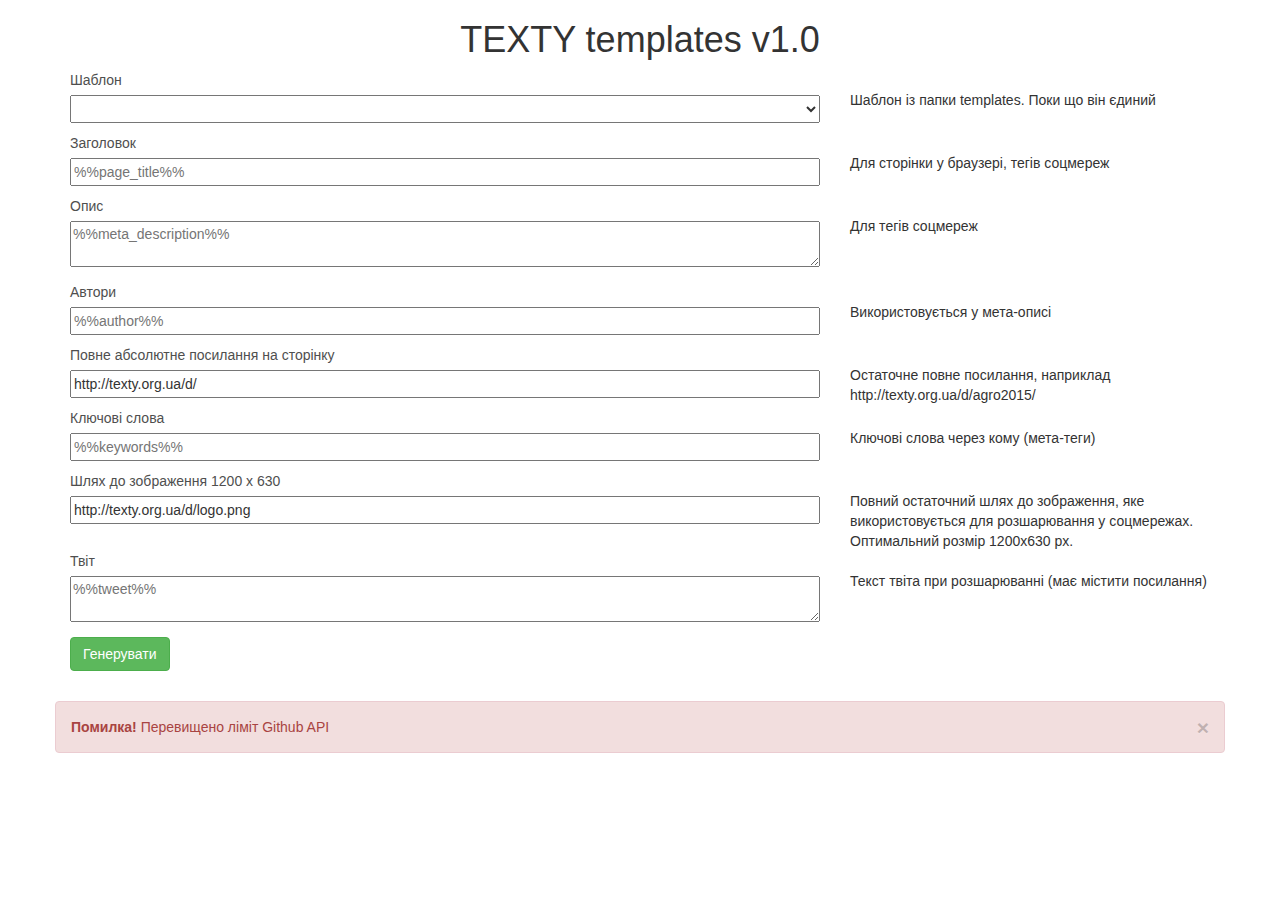
<file: index.html>
<!DOCTYPE html>
<html>
<head>
    <meta charset="utf-8">

    <title>TEXTY templates v1.0</title>
    <!-- Bootstrap Core CSS -->
    <link href="css/bootstrap.min.css" rel="stylesheet">
    <link href="css/style.css" rel="stylesheet">
</head>
<body>
<div class="container">
    <div class="row text-center"><h1>TEXTY templates v1.0</h1></div>

    <div class="row">
        <div class="col-xs-8"><p><label for="template-select">Шаблон</label><select id="template-select"> </select></p></div>
        <div class="col-xs-4 descr"><br/>Шаблон із папки templates. Поки що він єдиний</div>
    </div>

    <div class="row">
        <div class="col-xs-8"><p><label>Заголовок</label><input placeholder="%%page_title%%" variable-name="%%page_title%%"/></p></div>
        <div class="col-xs-4 descr"><br/>Для сторінки у браузері, тегів соцмереж </div>
    </div>

    <div class="row">
        <div class="col-xs-8"><p><label>Опис</label><textarea placeholder="%%meta_description%%" variable-name="%%meta_description%%"></textarea></p></div>
        <div class="col-xs-4 descr"><br/>Для тегів соцмереж</div>
    </div>

    <div class="row">
        <div class="col-xs-8"><p><label>Автори</label><input placeholder="%%author%%" variable-name="%%author%%"/></p></div>
        <div class="col-xs-4 descr"><br/>Використовується у мета-описі</div>
    </div>

    <div class="row">
        <div class="col-xs-8"><p><label>Повне абсолютне посилання на сторінку</label><input placeholder="%%absolute_page_url%%" default="http://texty.org.ua/d/" variable-name="%%absolute_page_url%%"/></p></div>
        <div class="col-xs-4 descr"><br/>Остаточне повне посилання, наприклад http://texty.org.ua/d/agro2015/</div>
    </div>

    <div class="row">
        <div class="col-xs-8"><p><label>Ключові слова</label><input placeholder="%%keywords%%" variable-name="%%keywords%%"/></p></div>
        <div class="col-xs-4 descr"><br/>Ключові слова через кому (мета-теги)</div>
    </div>

    <div class="row">
        <div class="col-xs-8"><p><label>Шлях до зображення 1200 х 630</label><input placeholder="%%image_path%%" variable-name="%%image_path%%" default="http://texty.org.ua/d/logo.png"/></p></div>
        <div class="col-xs-4 descr"><br/>Повний остаточний шлях до зображення, яке використовується для розшарювання у соцмережах. Оптимальний розмір 1200x630 px.</div>
    </div>

    <div class="row">
        <div class="col-xs-8"><p><label>Твіт</label><textarea placeholder="%%tweet%%" variable-name="%%tweet%%"></textarea></p></div>
        <div class="col-xs-4 descr"><br/>Текст твіта при розшарюванні (має містити посилання)</div>
    </div>

    <!--
    <div class="row">
        <div class="col-xs-8"><p><label>Текст fb</label><textarea placeholder="%%facebook%%" variable-name="%%facebook%%"></textarea></p></div>
        <div class="col-xs-4 descr"><br/>Текст посту у ФБ. Просто посилання</div>
    </div>
    -->

    <div class="row">
        <div class="col-xs-6"><p><button type="button" class="btn btn-success" id="btn-generate"> Генерувати </button></p></div>
        <div class="col-xs-6"><p id="info"></p></div>
    </div>

    <br/>
    <div class="row" id="error-box"></div>

</div>

<script src="libs/jquery-2.1.4.min.js"></script>
<script>
    var defaults = $("[variable-name]").filter(function(i,e){return $(e).attr("default")});

    defaults.each(function(i, e) {e.value = $(e).attr("default")});

</script>

<script src="libs/bootstrap.min.js"></script>
<script src="libs/FileSaver.min.js"></script>
<script src="libs/base64.js"></script>
<script src="libs/jszip.min.js"></script>
<script src="libs/async.min.js"></script>
<script src="js/github.js"></script>
<script src="js/engine.js"></script>
<script src="js/main.js"></script>
</body>
</html>
</file>
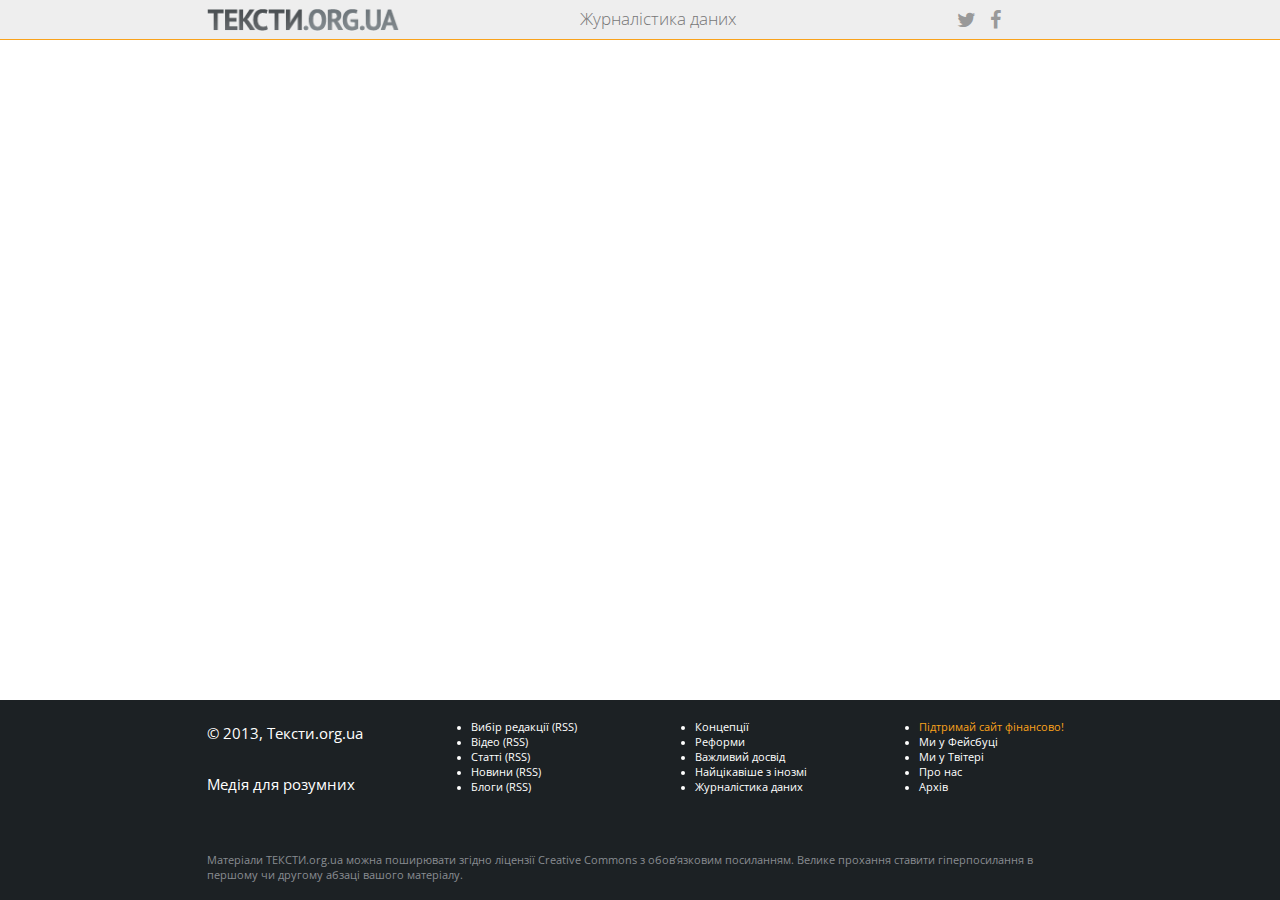
<file: basic-header-footer/index.html>
<!DOCTYPE html>
<html lang="ua">

<head>
    <meta charset="utf-8">
    <meta http-equiv="X-UA-Compatible" content="IE=edge">
    <meta name="viewport" content="width=device-width, initial-scale=1">
    <meta name="description" content="">
    <meta name="author" content="">

    <title>Your custom name</title>

    <!-- Bootstrap Core CSS -->
    <link href="css/bootstrap.min.css" rel="stylesheet">

    <!-- Base CSS for header and footer-->
    <link href="css/template-style.css" rel="stylesheet">

    <!-- Custom Fonts -->
    <link href="font-awesome/css/font-awesome.min.css" rel="stylesheet" type="text/css">
    <link href='http://fonts.googleapis.com/css?family=Open+Sans:400,300,800&subset=cyrillic,latin' rel='stylesheet' type='text/css'>
    <link href='http://fonts.googleapis.com/css?family=PT+Sans&subset=latin,cyrillic' rel='stylesheet' type='text/css'>

</head>
<body>

<!-- Fixed navbar -->
<nav class="navbar navbar-fixed-top">
  <div class="row wraper">
         <div class="col-lg-5 col-md-5 col-sm-5 col-xs-5">
            <div class="logo">
                    <a href="http://texty.org.ua/">
                        <img title="ТЕКСТИ.ORG.UA" alt="ТЕКСТИ.ORG.UA" class = "img-responsive" src="img/logo.png" height="25" width="203">
                    </a>
             </div>
         </div>
         <div class="col-lg-5 col-md-4 col-sm-4 col-xs-3">
             <div class="dj_header"><a href="/pg/blog/infoviz">Журналістика даних</a></div>
         </div>
         <div class="col-lg-2 col-md-3 col-sm-3 col-xs-4">
             <div class="social-icons">
                <a href="https://twitter.com/home?status="
                           target="_blank"><i class="fa fa-twitter fa-fw fa-2x"></i></a>
                <a href="https://www.facebook.com/sharer/sharer.php?u="
                           target="_blank"><i class="fa fa-facebook fa-fw fa-2x"></i></a>
             </div>
         </div>

    </div>

</nav>

<!-- Your content here -->
<div class="container">
 
</div>
<!-- End of your content -->

<!-- Footer-->
<footer id="footer" class="container-fluid">
  <div id="footer-wraper" class="row wraper">
    <div class="col-lg-3 col-md-3 col-sm-3 col-xs-3">
            <div class="copyright">
                <p class="p1">&copy; 2013, Тексти.org.ua</p>
                <p class="p2">Медія для розумних</p>
            </div>
     </div>
     <div class="col-lg-3 col-md-3 col-sm-3 col-xs-3">
            <ul class="links">
                    <li><a href="http://texty.org.ua/mod/article/index.php?ed=1">Вибір редакції</a>
                        <a href="http://texty.org.ua/mod/article/?view=rss&amp;ed=1">(RSS)</a>
                    </li>
                    <li><a href="http://texty.org.ua/mod/video/">Відео</a>
                        <a href="http://texty.org.ua/mod/video/?view=rss">(RSS)</a>
                    </li>
                    <li><a href="http://texty.org.ua/mod/article/">Статті</a>
                        <a href="http://texty.org.ua/mod/article/?view=rss">(RSS)</a>
                    </li>
                    <li><a href="http://texty.org.ua/mod/news/">Новини</a>
                        <a href="http://texty.org.ua/mod/news/?view=rss">(RSS)</a>
                    </li>
                    <li><a href="http://texty.org.ua/mod/blog/everyone.php">Блоги</a>
                        <a href="http://texty.org.ua/mod/blog/blog_list.php?view=rss">(RSS)</a>
                    </li>
                </ul>
     </div>
     <div class="col-lg-3 col-md-3 col-sm-3 col-xs-3">
            <ul class="links">
                    <li>
                        <a href="http://texty.org.ua/mod/archive/tag.php?tag=%D0%BA%D0%BE%D0%BD%D1%86%D0%B5%D0%BF%D1%86%D1%96%D1%8F">Концепції</a>
                    </li>
                    <li>
                        <a href="http://texty.org.ua/mod/archive/tag.php?tag=%D1%80%D0%B5%D1%84%D0%BE%D1%80%D0%BC%D0%B8">Реформи</a>
                    </li>
                    <li><a href="http://texty.org.ua/mod/archive/tag.php?tag=%D0%B4%D0%BE%D1%81%D0%B2%D1%96%D0%B4">Важливий досвід</a></li>
                    <li><a href="http://texty.org.ua/mod/archive/tag.php?tag=%D1%96%D0%BD%D0%BE%D0%B7%D0%BC%D1%96">Найцікавіше з інозмі</a></li>
                    <li><a href="http://texty.org.ua/pg/blog/infoviz">Журналістика даних</a></li>
            </ul>
     </div>
       <div class="col-lg-3 col-md-3 col-sm-3 col-xs-3">
            <ul class="links">
                    <li><a href="http://texty.org.ua/mod/pages/donate.php" class="support-site">Підтримай сайт фінансово!</a></li>
                    <li><a href="http://facebook.com/texty.org.ua">Ми у Фейсбуці</a></li>
                    <li><a href="http://twitter.com/textyorgua">Ми у Твітері</a></li>
                    <li><a href="http://texty.org.ua/pg/pages/view/22">Про нас</a></li>
                    <li><a href="http://texty.org.ua/mod/archive/">Архів</a></li>
            </ul>
     </div>
      <div class="col-lg-12 col-md-12 col-sm-12 col-xs-12">
        <div class="copying-info">
            Матеріали ТЕКСТИ.org.ua можна поширювати згідно ліцензії Creative Commons з обов’язковим посиланням.
            Велике прохання ставити гіперпосилання в першому чи другому абзаці вашого матеріалу.
        </div>
     </div>


  </div>
</footer>

<!--todo CDNs here -->
<!--<script src='http://cdnjs.cloudflare.com/ajax/libs/jquery/2.1.3/jquery.min.js'></script>-->

<script src="js/jquery-2.1.4.min.js"></script>
<!-- Bootstrap Core JavaScript -->

<script src="js/bootstrap.min.js"></script>
<script src="js/d3.min.js"></script>

<!-- Custom d3 charts scripts -->
<script>

</script>


</body>

</html>
</file>
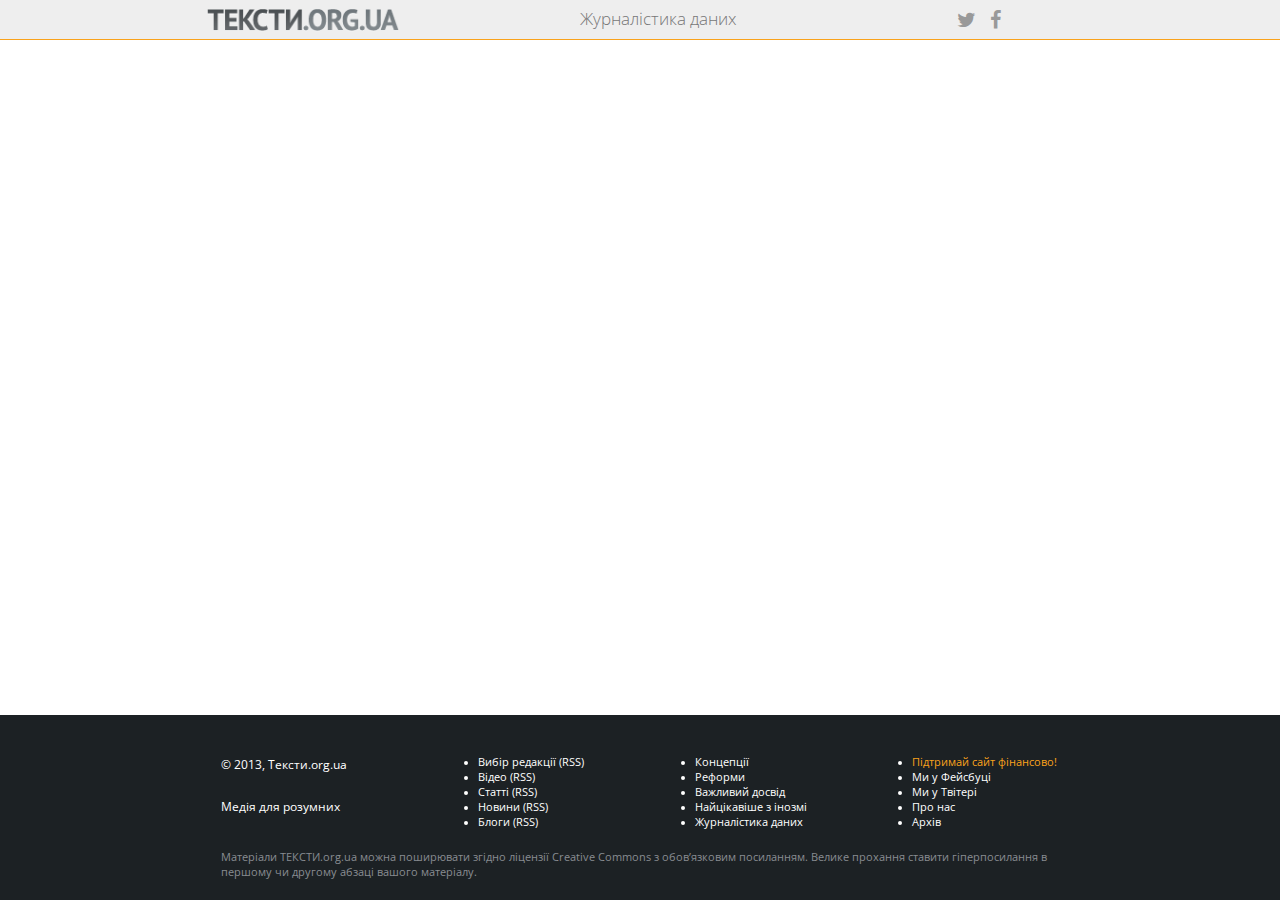
<file: templates/basic-header-footer/index.html>
<!DOCTYPE html>
<html lang="ua">

<head>
    <meta charset="utf-8">
    <meta http-equiv="X-UA-Compatible" content="IE=edge">
    <meta name="viewport" content="width=device-width, initial-scale=1">
    <meta name="description" content="%%meta_description%%">
    <meta name="author" content="%%author%%">

    <title>%%page_title%%</title>

    <!-- Bootstrap Core CSS -->
    <link href="css/bootstrap.min.css" rel="stylesheet">

    <!-- Base CSS for header and footer-->
    <link href="css/template-style.css" rel="stylesheet">

    <!-- Custom Fonts -->
    <link href="font-awesome/css/font-awesome.min.css" rel="stylesheet" type="text/css">
    <link href='http://fonts.googleapis.com/css?family=Open+Sans:400,300,800&subset=cyrillic,latin' rel='stylesheet' type='text/css'>
    <link href='http://fonts.googleapis.com/css?family=PT+Sans&subset=latin,cyrillic' rel='stylesheet' type='text/css'>

    <!-- OpenGraph Meta Tags -->
    <meta property="og:site_name" content="ТЕКСТИ.ORG.UA" />
    <meta property="og:type" content="website" />
    <meta property="og:title" content="%%page_title%%" />
    <meta property="og:image" content="%%image_path%%" />
    <meta property="og:description" content="%%meta_description%%" />
    <meta property="og:url" content="%%absolute_page_url%%" />
    <meta property="article:publisher" content="https://www.facebook.com/TEXTY.org.ua"/>

    <!-- Twitter Card Meta Tags -->
    <meta name="twitter:site" content="@textyorgua" />
    <meta property="twitter:account_id" content="49572937" />
    <meta name="twitter:card" content="summary_large_image" />
    <meta name="twitter:url" content="%%absolute_page_url%%" />
    <meta name="twitter:title" content="%%page_title%%" />
    <meta name="twitter:description" content="%%meta_description%%" />
    <meta name="twitter:image:src" content="%%image_path%%" />
    <meta name="twitter:image:width" content="1200" />
    <meta name="twitter:image:height" content="630" />

    <!-- Other Meta Tags -->
    <meta name="title" content="%%page_title%%">
    <meta name="description" content="%%meta_description%%">

</head>
<body>

<!-- Fixed navbar -->
<header class="navbar navbar-fixed-top">
  <div class="row wraper">
         <div class="col-lg-5 col-md-5 col-sm-5 col-xs-5">
            <div class="logo">
                    <a href="http://texty.org.ua/">
                        <img title="ТЕКСТИ.ORG.UA" alt="ТЕКСТИ.ORG.UA" class = "img-responsive" src="img/logo.png" height="25" width="203">
                    </a>
             </div>
         </div>
         <div class="col-lg-5 col-md-4 col-sm-4 col-xs-3">
             <div class="dj_header"><a href="/pg/blog/infoviz">Журналістика даних</a></div>
         </div>
         <div class="col-lg-2 col-md-3 col-sm-3 col-xs-4">
             <div class="social-icons">
                <a href="https://twitter.com/intent/tweet?text=%%tweet%%" class="share-btn"><i class="fa fa-twitter fa-fw fa-2x"></i></a>
                <a href="https://www.facebook.com/sharer/sharer.php?u=%%absolute_page_url%%" class="share-btn"><i class="fa fa-facebook fa-fw fa-2x"></i></a>
             </div>
         </div>
    </div>
</header>

<!-- Your content here -->
<div class="container">
 
</div>
<!-- End of your content -->

<!-- Footer-->
<footer id="footer" class="container-fluid">
  <div id="footer-wraper" class="row wraper">
    <div class="col-lg-3 col-md-3 col-sm-3 col-xs-3">
            <div class="copyright">
                <p class="p1">&copy; 2013, Тексти.org.ua</p>
                <p class="p2">Медія для розумних</p>
            </div>
     </div>
     <div class="col-lg-3 col-md-3 col-sm-3 col-xs-3">
            <ul class="links">
                    <li><a href="http://texty.org.ua/mod/article/index.php?ed=1">Вибір редакції</a>
                        <a href="http://texty.org.ua/mod/article/?view=rss&amp;ed=1">(RSS)</a>
                    </li>
                    <li><a href="http://texty.org.ua/mod/video/">Відео</a>
                        <a href="http://texty.org.ua/mod/video/?view=rss">(RSS)</a>
                    </li>
                    <li><a href="http://texty.org.ua/mod/article/">Статті</a>
                        <a href="http://texty.org.ua/mod/article/?view=rss">(RSS)</a>
                    </li>
                    <li><a href="http://texty.org.ua/mod/news/">Новини</a>
                        <a href="http://texty.org.ua/mod/news/?view=rss">(RSS)</a>
                    </li>
                    <li><a href="http://texty.org.ua/mod/blog/everyone.php">Блоги</a>
                        <a href="http://texty.org.ua/mod/blog/blog_list.php?view=rss">(RSS)</a>
                    </li>
                </ul>
     </div>
     <div class="col-lg-3 col-md-3 col-sm-3 col-xs-3">
            <ul class="links">
                    <li>
                        <a href="http://texty.org.ua/mod/archive/tag.php?tag=%D0%BA%D0%BE%D0%BD%D1%86%D0%B5%D0%BF%D1%86%D1%96%D1%8F">Концепції</a>
                    </li>
                    <li>
                        <a href="http://texty.org.ua/mod/archive/tag.php?tag=%D1%80%D0%B5%D1%84%D0%BE%D1%80%D0%BC%D0%B8">Реформи</a>
                    </li>
                    <li><a href="http://texty.org.ua/mod/archive/tag.php?tag=%D0%B4%D0%BE%D1%81%D0%B2%D1%96%D0%B4">Важливий досвід</a></li>
                    <li><a href="http://texty.org.ua/mod/archive/tag.php?tag=%D1%96%D0%BD%D0%BE%D0%B7%D0%BC%D1%96">Найцікавіше з інозмі</a></li>
                    <li><a href="http://texty.org.ua/pg/blog/infoviz">Журналістика даних</a></li>
            </ul>
     </div>
       <div class="col-lg-3 col-md-3 col-sm-3 col-xs-3">
            <ul class="links">
                    <li><a href="http://texty.org.ua/mod/pages/donate.php" class="support-site">Підтримай сайт фінансово!</a></li>
                    <li><a href="http://facebook.com/texty.org.ua">Ми у Фейсбуці</a></li>
                    <li><a href="http://twitter.com/textyorgua">Ми у Твітері</a></li>
                    <li><a href="http://texty.org.ua/pg/pages/view/22">Про нас</a></li>
                    <li><a href="http://texty.org.ua/mod/archive/">Архів</a></li>
            </ul>
     </div>
      <div class="col-lg-12 col-md-12 col-sm-12 col-xs-12">
        <div class="copying-info">
            Матеріали ТЕКСТИ.org.ua можна поширювати згідно ліцензії Creative Commons з обов’язковим посиланням.
            Велике прохання ставити гіперпосилання в першому чи другому абзаці вашого матеріалу.
        </div>
     </div>


  </div>
</footer>

<!--todo CDNs here -->
<!--<script src='http://cdnjs.cloudflare.com/ajax/libs/jquery/2.1.3/jquery.min.js'></script>-->

<script src="js/jquery-2.1.4.min.js"></script>
<!-- Bootstrap Core JavaScript -->

<script src="js/bootstrap.min.js"></script>
<script src="js/d3.min.js"></script>

<!-- Custom d3 charts scripts -->
<script>

</script>

<!--  Google analytics -->
<script type="text/javascript">
    var _gaq = _gaq || [];
    _gaq.push(['_setAccount', 'UA-18136548-1']);
    _gaq.push(['_trackPageview']);

    (function() {
        var ga = document.createElement('script'); ga.type = 'text/javascript'; ga.async = true;
        ga.src = ('https:' == document.location.protocol ? 'https://' : 'http://') + 'stats.g.doubleclick.net/dc.js';
        var s = document.getElementsByTagName('script')[0]; s.parentNode.insertBefore(ga, s);
    })();
</script>

</body>

</html>
</file>
<file: css/style.css>
#main-container {
    width: 400px;

}

label {
    font-weight: 400;
    color: #4f4f4f;
}

input, textarea, select {
    width: 100%;
}

input, select {
    height: 2em;
}
</file>
<file: basic-header-footer/css/template-style.css>
html {
    position: relative;
    min-height: 100%;
}

body {
    font-family: Open Sans, sans-serif;
    font-size: 100%;
    color: #383e47;
    background: #fff;
    width: 100%;
    /*footer height plus padding*/
    margin-bottom: 200px;
}

a {
    color: inherit;
    text-decoration: none;
}

a:link {
    text-decoration: none;
}

a:hover {
    color: #FAA61A;
}


p {
    font-size: 1.4em;
    line-height: 1.8em;
    padding-bottom: 1em;
}



/* ======== HEADER ======== */ 

.navbar {
    background-color: #eeeeee;
    border-bottom: 1px solid #f9a21b;
    height: 40px;
    min-height: 40px;
    position: relative;
    margin-bottom: 0;
}

.wraper {
    margin-right: 15%;
    margin-left: 15%;
}

.social-icons {
    padding-top: 10px;
}


.logo {
    float: left;
    padding: 1px 19px 0 0;
    margin-top: 8px;
}

.logo img{
    width:95%;
}


.dj_header {

    margin-top: 7px;
    width: 300px;
    font-family: Open Sans, sans-serif;
    font-weight: 300;
    color: #777;
    font-size: 1.7em;
    text-decoration: none;
    white-space: nowrap;
}

.social-icons {
    color: #999999;
}

.fa-facebook:hover {
    color: #f9a21b;
}

.fa-twitter:hover {
    color: #f9a21b;
}




/* ======== Footer ======== */

#footer {
    position: absolute;
    bottom: 0;
    width: 100%;
    height: 200px;
}

#footer {
    background: #1c2124 none repeat scroll 0 0;
    text-align: left;
    font-size: 15px;
    padding: 0;
    display: block;
}

#footer-wraper {
    padding-top:20px;
}

.links li {
    color:#fff;
    font-size: 0.7em;
}

.copyright {
    float: left;
    font-size: 0.7em;
    color: #fff;
}

.copying-info {
    padding-top: 31px;
    font-size: 0.7em;
    line-height: 15px;
    color: #888c91;
}
.support-site:link,
.support-site:visited {
    color: #f9a21b;
}


/* ======== Media Query ======== */

@media only screen and (max-width: 768px)  and (orientation: landscape) {
.wraper { margin-right: 5%; margin-left: 5%;}
.copyright { font-size: 0.5em; }
.links li { color:#fff; font-size: 0.5em; }
.copying-info { padding-top: 10px; font-size: 0.5em;}
.copying p {margin-bottom: 0px;}
.dj_header {font-size: 1.5em;}
}


@media only screen and (max-width: 768px)  and (orientation: portrait) {
.wraper { margin-right: 5%; margin-left: 5%;}
.copyright { font-size: 0.5em; }
.links li { color:#fff; font-size: 0.5em; }
.copying-info { padding-top: 10px; font-size: 0.5em;}
.copying p {margin-bottom: 0px;}
.dj_header {font-size: 1.5em;}
}

@media only screen and (max-width: 480px) {
.wraper { margin-right: 5%; margin-left: 5%;}
.copyright { font-size: 0.5em; }
.links li { color:#fff; font-size: 0.5em; }
.copying-info { padding-top: 10px; font-size: 0.5em;}
.copying p {margin-bottom: 0px;}
.dj_header {display: none;}
.links li {display:none;}
.logo {margin-top: 15px;}
.p2 {display: none;}
}
</file>
<file: templates/basic-header-footer/css/template-style.css>
html {
    position: relative;
    min-height: 100%;
}

body {
    font-family: Open Sans, sans-serif;
    font-size: 100%;
    color: #383e47;
    background: #fff;
    width: 100%;
    /*footer height plus padding*/
    margin-bottom: 200px;
}

a {
    color: inherit;
    text-decoration: none;
}

a:link {
    text-decoration: none;
}

a:hover {
    color: #FAA61A;
}


p {
    font-size: 1.4em;
    line-height: 1.8em;
    padding-bottom: 1em;
}



/* ======== HEADER ======== */ 

.navbar {
    background-color: #eeeeee;
    border-bottom: 1px solid #f9a21b;
    height: 40px;
    min-height: 40px;
    position: relative;
    margin-bottom: 0;
}

.wraper {
    margin-right: 15%;
    margin-left: 15%;
}

.social-icons {
    padding-top: 10px;
}


.logo {
    float: left;
    padding: 1px 19px 0 0;
    margin-top: 8px;
}

.logo img{
    width:95%;
}


.dj_header {

    margin-top: 7px;
    width: 300px;
    font-family: Open Sans, sans-serif;
    font-weight: 300;
    color: #777;
    font-size: 1.7em;
    text-decoration: none;
    white-space: nowrap;
}

.social-icons {
    color: #999999;
}

.fa-facebook:hover {
    color: #f9a21b;
}

.fa-twitter:hover {
    color: #f9a21b;
}




/* ======== Footer ======== */

#footer {
    position: absolute;
    bottom: 0;
    width: 100%;
    padding: 2rem;
    background: #1c2124 none repeat scroll 0 0;
    text-align: left;
    font-size: 15px;
    display: block;
}

#footer-wraper {
    padding-top:20px;
}

.links li {
    color:#fff;
    font-size: 0.7em;
}

.copyright {
    float: left;
    font-size: 0.7em;
    color: #fff;
}
.copyright p {
    font-size: 1.1em;
}
.copying-info {
    font-size: 0.7em;
    padding-top: 10px;
    line-height: 15px;
    color: #888c91;
}
.support-site:link,
.support-site:visited {
    color: #f9a21b;
}


/* ======== Media Query ======== */

@media only screen and (max-width: 1024px)  and (orientation: landscape) {
.wraper { margin-right: 5%; margin-left: 5%;}
.copyright { font-size: 0.6em; }
.links li { color:#fff; font-size: 0.6em; }
.copying-info { font-size: 0.6em;}
.dj_header {font-size: 1.5em;}
}


@media only screen and (max-width: 1024px)  and (orientation: portrait) {
.wraper { margin-right: 5%; margin-left: 5%;}
.copyright { font-size: 0.6em; }
.links li { color:#fff; font-size: 0.6em; }
.copying-info {font-size: 0.6em;}
.dj_header {font-size: 1.5em;}
}

@media only screen and (max-width: 601px) {
.wraper { margin-right: 5%; margin-left: 5%;}
.copyright { font-size: 0.7em; }
.copying-info { font-size: 0.6em;}
.dj_header {display: none;}
.links li {display:none;}
.logo {margin-top: 15px;}
.p2 {display: none;}
}
</file>
